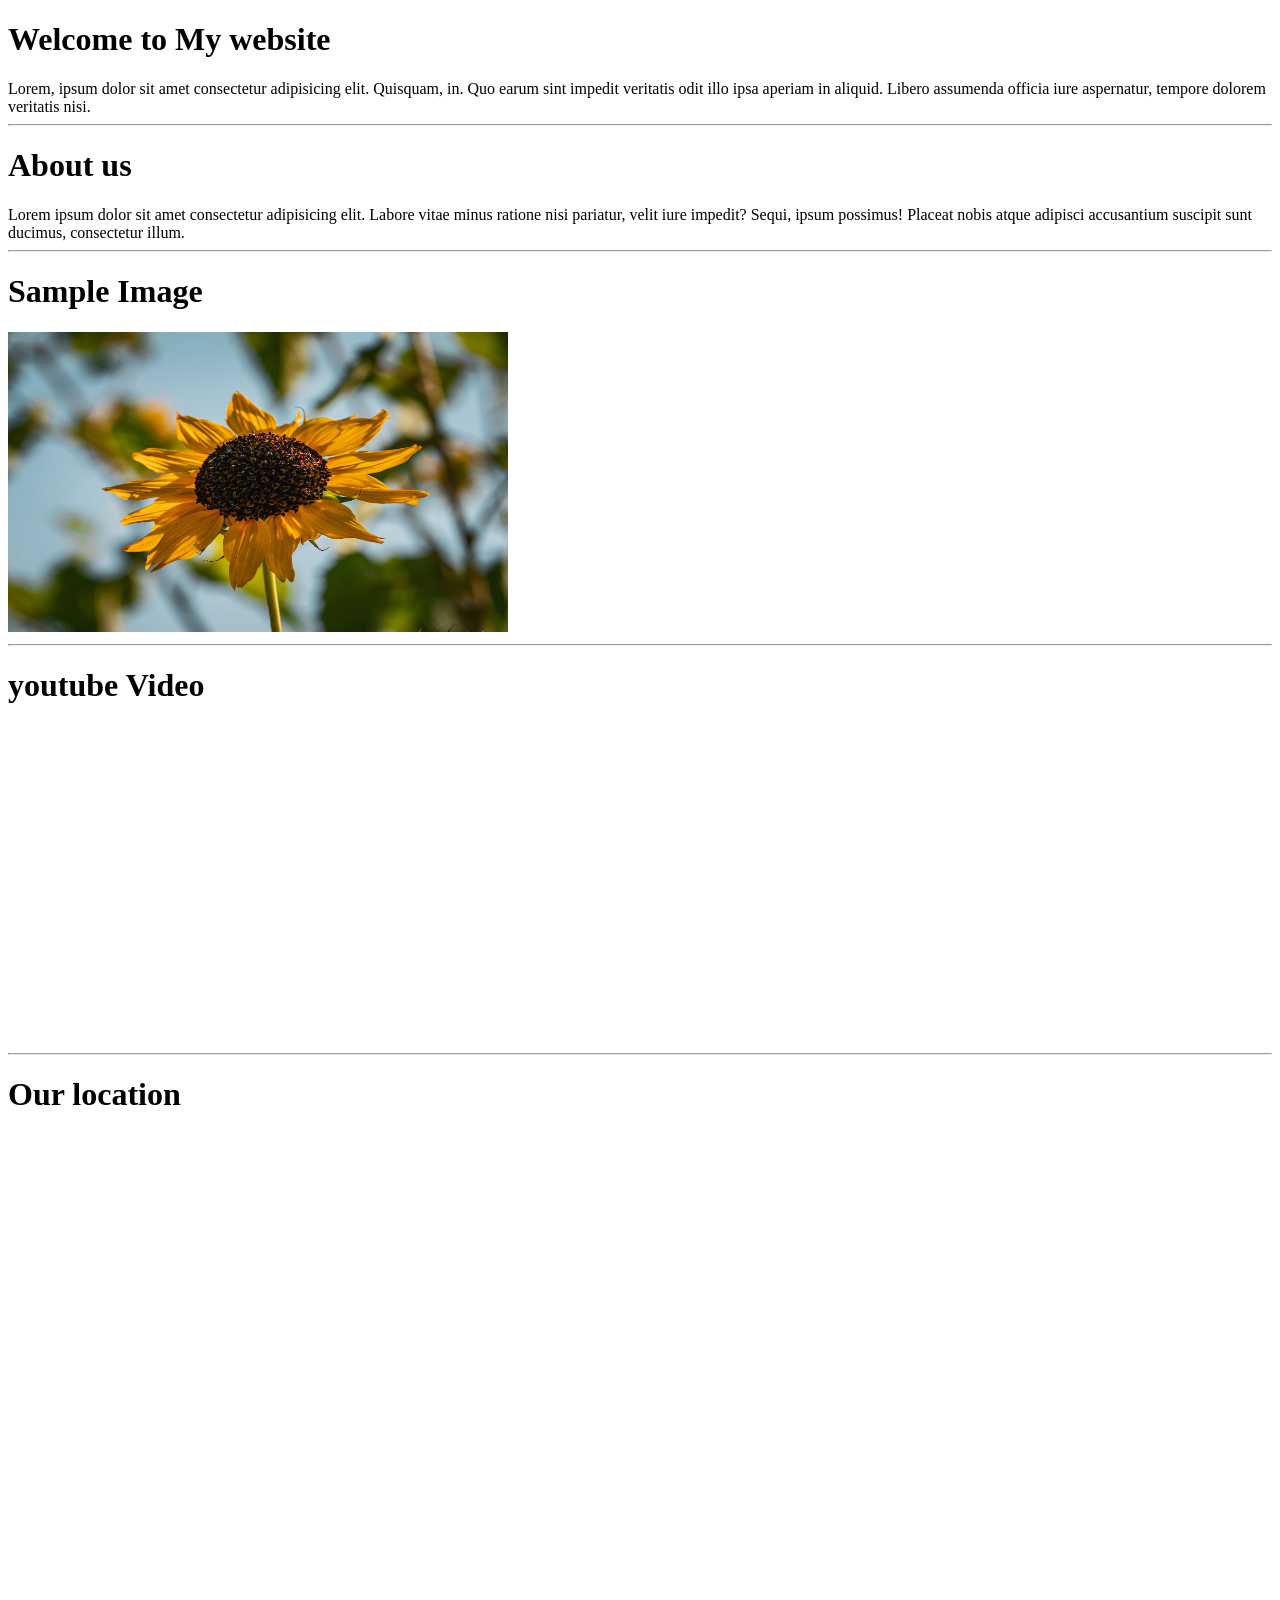
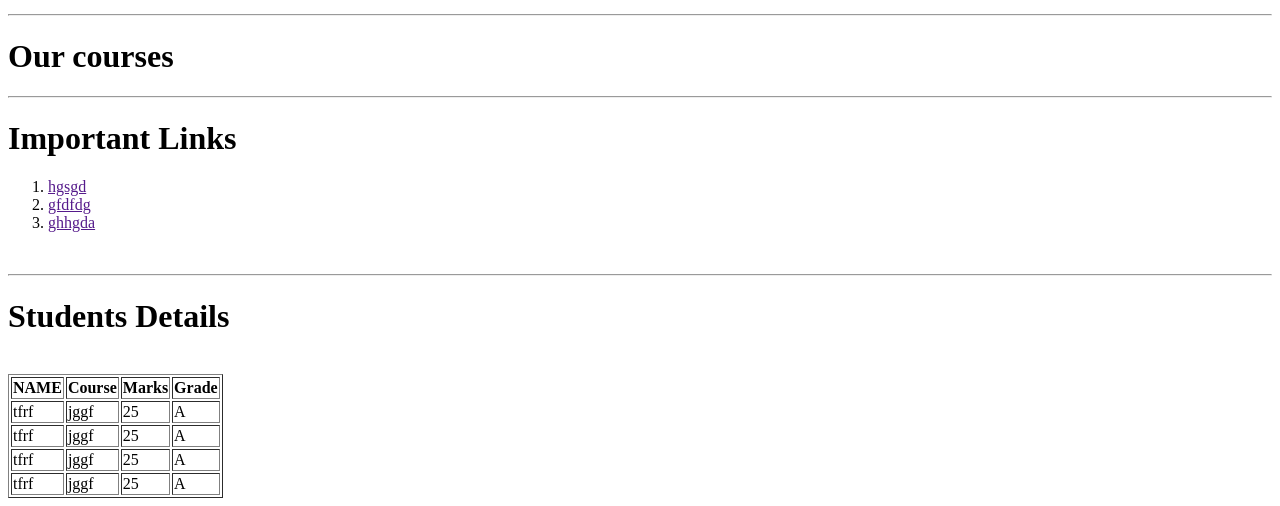
<file: dummy.html>
<!DOCTYPE html>
<html lang="en">
<head>
    <meta charset="UTF-8">
    <meta name="viewport" content="width=device-width, initial-scale=1.0">
    <title>My website</title>
</head>
<body>
    <h1>Welcome to My website</h1>
    Lorem, ipsum dolor sit amet consectetur adipisicing elit. Quisquam, in. Quo earum sint impedit veritatis odit illo ipsa aperiam in aliquid. Libero assumenda officia iure aspernatur, tempore dolorem veritatis nisi.
    <br><hr>
    <h1>About us</h1>
    Lorem ipsum dolor sit amet consectetur adipisicing elit. Labore vitae minus ratione nisi pariatur, velit iure impedit? Sequi, ipsum possimus! Placeat nobis atque adipisci accusantium suscipit sunt ducimus, consectetur illum.
    <br><hr>
    <h1>Sample Image</h1>
    <img src="img.jpg" alt="error" height="300" width="500">
    <br><hr>
    <h1>youtube Video</h1>
    <iframe width="560" height="315" src="https://www.youtube.com/embed/NA_7tmxv4_c?si=h5BnRb5RxIlYztvD" title="YouTube video player" frameborder="0" allow="accelerometer; autoplay; clipboard-write; encrypted-media; gyroscope; picture-in-picture; web-share" referrerpolicy="strict-origin-when-cross-origin" allowfullscreen></iframe>
    <br><hr>
    <h1>Our location</h1><br>
    <iframe src="https://www.google.com/maps/embed?pb=!1m18!1m12!1m3!1d15652.115001267754!2d75.76317244156871!3d11.259295278061034!2m3!1f0!2f0!3f0!3m2!1i1024!2i768!4f13.1!3m3!1m2!1s0x3ba6592f11eb8511%3A0xf103dcf3408d910e!2sKozhikode%20Beach!5e0!3m2!1sen!2sin!4v1781843325446!5m2!1sen!2sin" width="600" height="450" style="border:0;" allowfullscreen="" loading="lazy" referrerpolicy="no-referrer-when-downgrade"></iframe>
    <br><hr>
    <h1>Our courses</h1>
    <hr>
    
        <h1>Important Links</h1>
        <ol type="1">
            <li><a href="">hgsgd</a></li>
            <li><a href="">gfdfdg</a></li>
            <li><a href="">ghhgda</a></li>
        </ol>
    <br>
    <hr>
    <h1>Students Details</h1><br>
    <table border="1">
        <thead>
            <th>NAME</th>
            <th>Course</th>
            <th>Marks</th>
            <th>Grade</th>
        </thead>
        <tbody>
            <tr>
                <td>tfrf</td>
                <td>jggf</td>
                <td>25</td>
                <td>A</td>
            </tr>
                        <tr>
                <td>tfrf</td>
                <td>jggf</td>
                <td>25</td>
                <td>A</td>
            </tr>
                        </tr>
                        <tr>
                <td>tfrf</td>
                <td>jggf</td>
                <td>25</td>
                <td>A</td>
            </tr>
                        </tr>
                        <tr>
                <td>tfrf</td>
                <td>jggf</td>
                <td>25</td>
                <td>A</td>
            </tr>
        </tbody>
    </table>
</body>
</html>
</file>
